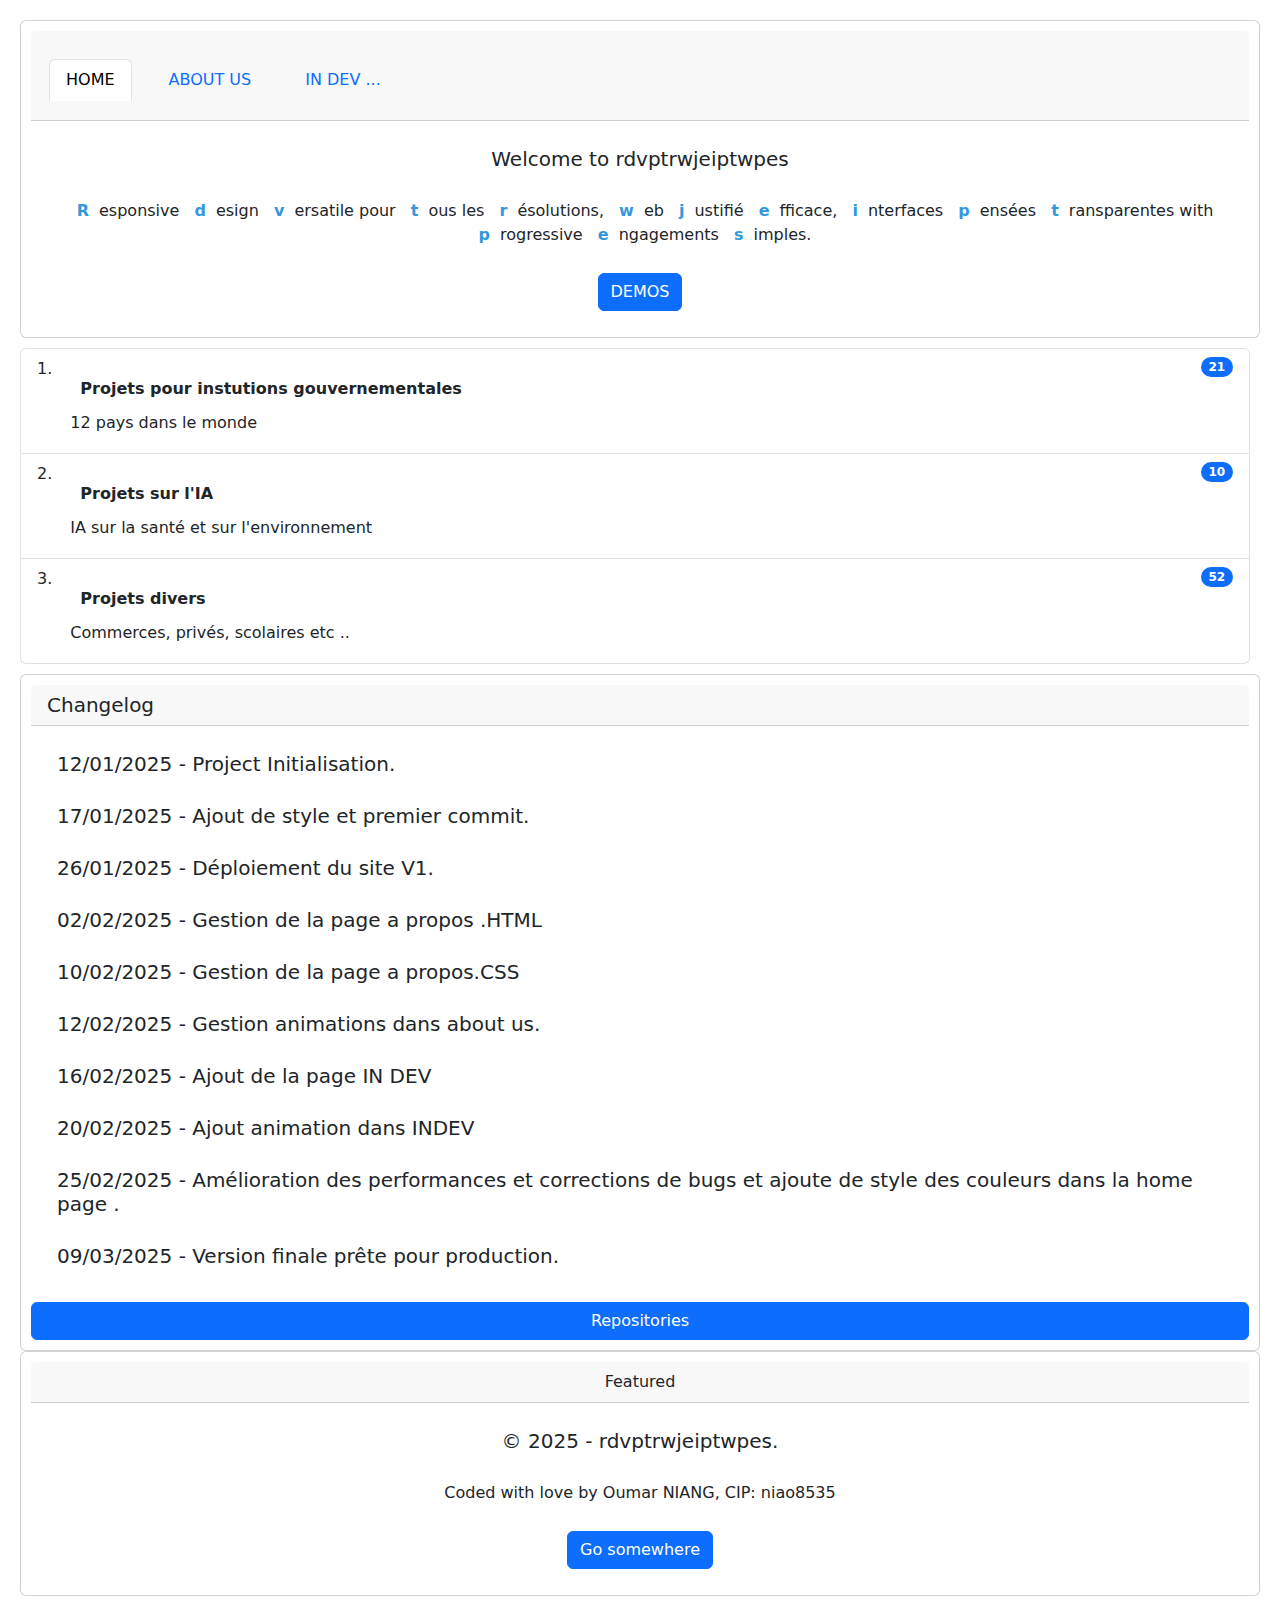
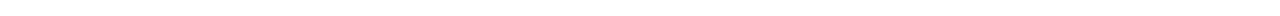
<file: index.html>
<!DOCTYPE html>
<html lang="en">
<head>
    <meta charset="UTF-8">
    <meta name="viewport" content="width=device-width, initial-scale=1.0">
    <meta name="google-site-verification" content="egCDqpoWWuNjbXCi8ZGqhv4wG5tvs0OQG3Oa4Ol7FPE" />
    
    <title>rdvptrwjeiptwpes</title>
    <link rel="stylesheet" href="index.css">
    <link href="https://cdn.jsdelivr.net/npm/bootstrap@5.3.3/dist/css/bootstrap.min.css" rel="stylesheet" integrity="sha384-QWTKZyjpPEjISv5WaRU9OFeRpok6YctnYmDr5pNlyT2bRjXh0JMhjY6hW+ALEwIH" crossorigin="anonymous">
</head>
<body>

    
    <div class="card text-center">
        <div class="card-header">
          <ul class="nav nav-tabs card-header-tabs">
            <li class="nav-item">
              <a class="nav-link active" aria-current="true" href="#">HOME</a>
            </li>
            <li class="nav-item">
              <a class="nav-link" href="about.html">ABOUT US</a>
            </li>
            <li class="nav-item">
              <a class="nav-link "  href="indev.html" aria-disabled="true">IN DEV ... </a>
            </li>
          </ul>
        </div>
        <div class="card-body">
          <h5 class="card-title">Welcome to rdvptrwjeiptwpes</h5>
          <p><span class="highlight">R</span>esponsive <span class="highlight">d</span>esign <span class="highlight">v</span>ersatile pour <span class="highlight">t</span>ous les <span class="highlight">r</span>ésolutions, <span class="highlight">w</span>eb <span class="highlight">j</span>ustifié <span class="highlight">e</span>fficace, <span class="highlight">i</span>nterfaces <span class="highlight">p</span>ensées <span class="highlight">t</span>ransparentes with <span class="highlight">p</span>rogressive <span class="highlight">e</span>ngagements <span class="highlight">s</span>imples.</p>
          <a href="#" class="btn btn-primary">DEMOS</a>
        </div>
      </div>



      <ol class="list-group list-group-numbered">
        <li class="list-group-item d-flex justify-content-between align-items-start">
          <div class="ms-2 me-auto">
            <div class="fw-bold">Projets pour instutions  gouvernementales</div>
            12 pays dans le monde
          </div>
          <span class="badge text-bg-primary rounded-pill">21</span>
        </li>
        <li class="list-group-item d-flex justify-content-between align-items-start">
          <div class="ms-2 me-auto">
            <div class="fw-bold">Projets sur l'IA</div>
            IA sur la santé et sur l'environnement
          </div>
          <span class="badge text-bg-primary rounded-pill">10</span>
        </li>
        <li class="list-group-item d-flex justify-content-between align-items-start">
          <div class="ms-2 me-auto">
            <div class="fw-bold">Projets divers</div>
            Commerces, privés, scolaires etc ..
          </div>
          <span class="badge text-bg-primary rounded-pill">52</span>
        </li>
      </ol>


      <div class="card">
        <h5 class="card-header">Changelog</h5>
        <div class="card-body">
          <h5 class="card-title">12/01/2025 - Project Initialisation.</h5>
          <h5 class="card-title">17/01/2025 - Ajout de style et premier commit.</h5>
          <h5 class="card-title">26/01/2025 - Déploiement du site  V1.</h5>
          <h5 class="card-title">02/02/2025 - Gestion de la page a propos .HTML</h5>
          <h5 class="card-title">10/02/2025 - Gestion de la page a propos.CSS</h5>
          <h5 class="card-title">12/02/2025 - Gestion animations dans about us.</h5>
          <h5 class="card-title">16/02/2025 - Ajout de la page IN DEV</h5>
          <h5 class="card-title">20/02/2025 - Ajout animation dans INDEV</h5>

          <h5 class="card-title">25/02/2025 - Amélioration des performances et corrections de bugs et ajoute de style des couleurs dans la home page .</h5>
          <h5 class="card-title">09/03/2025 - Version finale prête pour production.</h5>
      </div>

          
          <a href="#" class="btn btn-primary">Repositories</a>
        </div>
      </div>

      <div class="card text-center">
        <div class="card-header">
          Featured
        </div>
        <div class="card-body">
          <h5 class="card-title">© 2025 - rdvptrwjeiptwpes.</h5>
          <p class="card-text">Coded with love by Oumar NIANG, CIP: niao8535</p>
          <a href="#" class="btn btn-primary">Go somewhere</a>
        </div>
       
      </div>

    
</body>
</html>
</file>
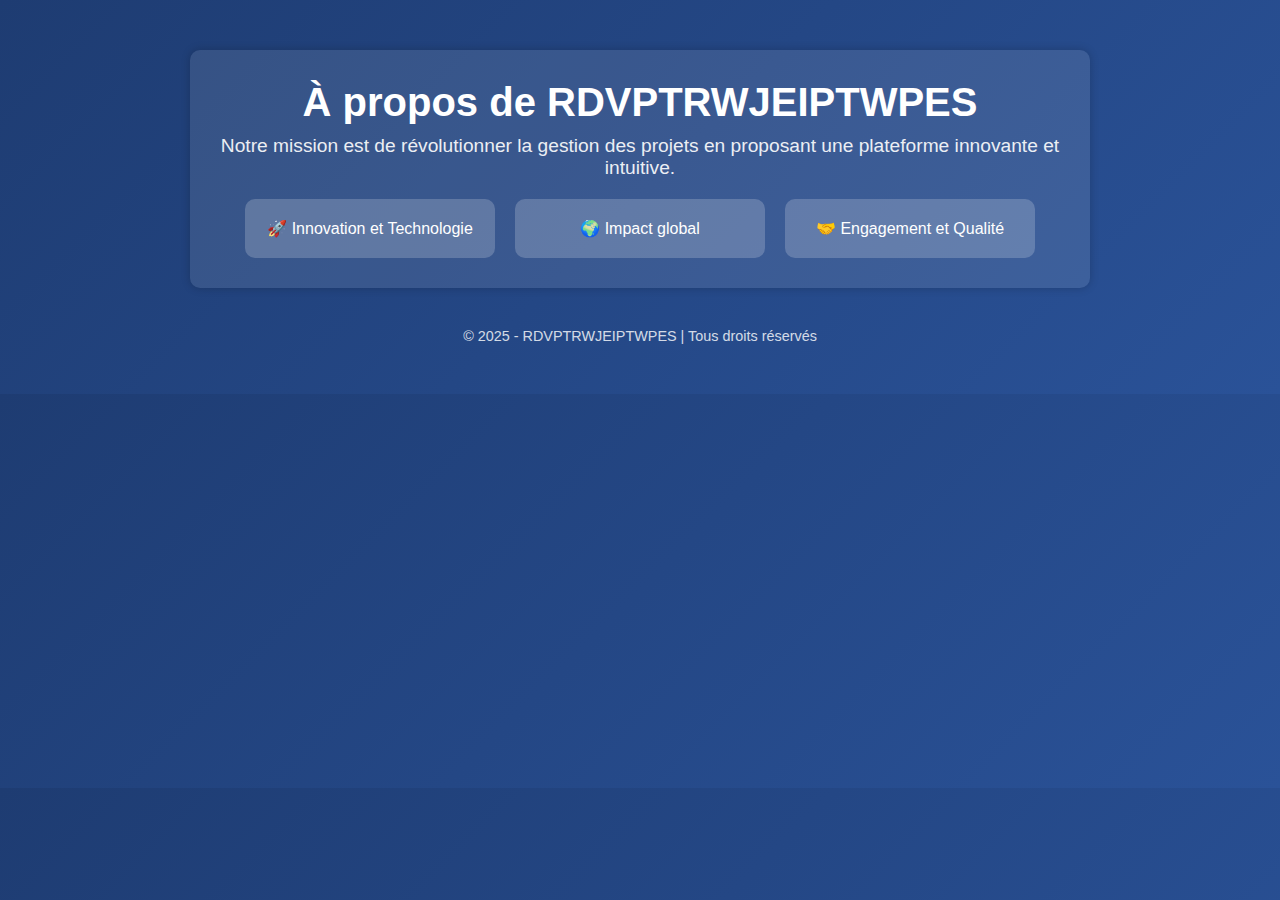
<file: about.html>
<!DOCTYPE html>
<html lang="fr">
<head>
    <meta charset="UTF-8">
    <meta name="viewport" content="width=device-width, initial-scale=1.0">
    <title>À propos - RDVPTRWJEIPTWPES</title>
    <style>
        /* Reset */
        * {
            margin: 0;
            padding: 0;
            box-sizing: border-box;
            font-family: 'Arial', sans-serif;
        }

        /* Body */
        body {
            background: linear-gradient(135deg, #1e3c72, #2a5298);
            color: white;
            text-align: center;
            padding: 50px 20px;
            animation: fadeIn 1.5s ease-in-out;
        }

        /* Animation de fondu */
        @keyframes fadeIn {
            from {
                opacity: 0;
                transform: translateY(-20px);
            }
            to {
                opacity: 1;
                transform: translateY(0);
            }
        }

        /* Section principale */
        .about-container {
            max-width: 900px;
            margin: auto;
            background: rgba(255, 255, 255, 0.1);
            padding: 30px;
            border-radius: 10px;
            box-shadow: 0px 0px 10px rgba(0, 0, 0, 0.2);
        }

        h1 {
            font-size: 2.5rem;
            margin-bottom: 10px;
            animation: slideIn 1.2s ease-in-out;
        }

        /* Animation du titre */
        @keyframes slideIn {
            from {
                transform: translateY(-30px);
                opacity: 0;
            }
            to {
                transform: translateY(0);
                opacity: 1;
            }
        }

        /* Texte */
        p {
            font-size: 1.2rem;
            margin-bottom: 20px;
            opacity: 0.9;
        }

        /* Section cartes d’informations */
        .info-section {
            display: flex;
            justify-content: center;
            flex-wrap: wrap;
            gap: 20px;
            margin-top: 20px;
        }

        /* Cartes d’information */
        .info-card {
            background: rgba(255, 255, 255, 0.2);
            padding: 20px;
            border-radius: 10px;
            width: 250px;
            transition: transform 0.3s ease-in-out, background 0.3s;
            cursor: pointer;
        }

        .info-card:hover {
            transform: scale(1.1);
            background: rgba(255, 255, 255, 0.3);
        }

        /* Pied de page */
        footer {
            margin-top: 40px;
            font-size: 0.9rem;
            opacity: 0.8;
        }
    </style>
</head>
<body>

    <div class="about-container">
        <h1>À propos de RDVPTRWJEIPTWPES</h1>
        <p>Notre mission est de révolutionner la gestion des projets en proposant une plateforme innovante et intuitive.</p>

        <div class="info-section">
            <div class="info-card">🚀 Innovation et Technologie</div>
            <div class="info-card">🌍 Impact global</div>
            <div class="info-card">🤝 Engagement et Qualité</div>
        </div>
    </div>

    <footer>© 2025 - RDVPTRWJEIPTWPES | Tous droits réservés</footer>

</body>
</html>
</file>
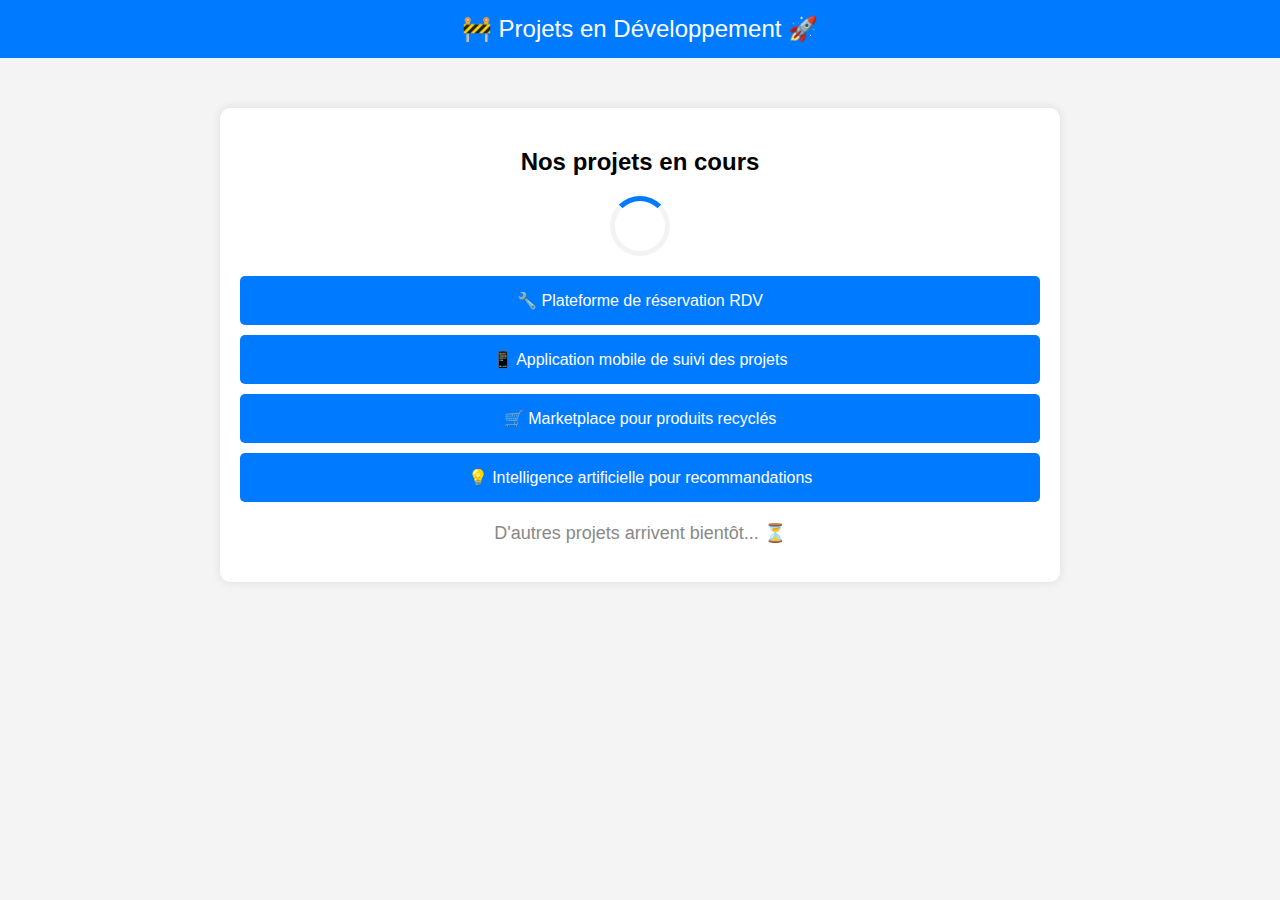
<file: indev.html>
<!DOCTYPE html>
<html lang="fr">
<head>
    <meta charset="UTF-8">
    <meta name="viewport" content="width=device-width, initial-scale=1.0">
    <title>Projets en Développement - RDVPTRWJEIPTWPES</title>
    <style>
        /* Styles globaux */
        body {
            font-family: Arial, sans-serif;
            margin: 0;
            padding: 0;
            background: #f4f4f4;
            text-align: center;
        }

        header {
            background: #007BFF;
            color: white;
            padding: 15px;
            font-size: 24px;
        }

        .container {
            max-width: 800px;
            margin: 50px auto;
            padding: 20px;
            background: white;
            box-shadow: 0px 0px 10px rgba(0, 0, 0, 0.1);
            border-radius: 10px;
        }

        /* Animation de chargement */
        .loader {
            border: 5px solid #f3f3f3;
            border-top: 5px solid #007BFF;
            border-radius: 50%;
            width: 50px;
            height: 50px;
            animation: spin 1s linear infinite;
            margin: 20px auto;
        }

        @keyframes spin {
            0% { transform: rotate(0deg); }
            100% { transform: rotate(360deg); }
        }

        .project-list {
            list-style: none;
            padding: 0;
        }

        .project-list li {
            background: #007BFF;
            color: white;
            margin: 10px 0;
            padding: 15px;
            border-radius: 5px;
            transition: transform 0.3s;
        }

        .project-list li:hover {
            transform: scale(1.05);
            background: #0056b3;
        }

        .coming-soon {
            color: #888;
            font-size: 18px;
            margin-top: 20px;
        }
    </style>
</head>
<body>

<header>
    🚧 Projets en Développement 🚀
</header>

<div class="container">
    <h2>Nos projets en cours</h2>
    <div class="loader"></div> <!-- Animation de chargement -->

    <ul class="project-list">
        <li>🔧 Plateforme de réservation RDV</li>
        <li>📱 Application mobile de suivi des projets</li>
        <li>🛒 Marketplace pour produits recyclés</li>
        <li>💡 Intelligence artificielle pour recommandations</li>
    </ul>

    <p class="coming-soon">D'autres projets arrivent bientôt... ⏳</p>
</div>

</body>
</html>
</file>
<file: index.css>
*{
    padding: 10px;
}
.highlight {
    font-weight: bold;
    color: #3498db; /* Couleur bleue, tu peux changer */
}
</file>
